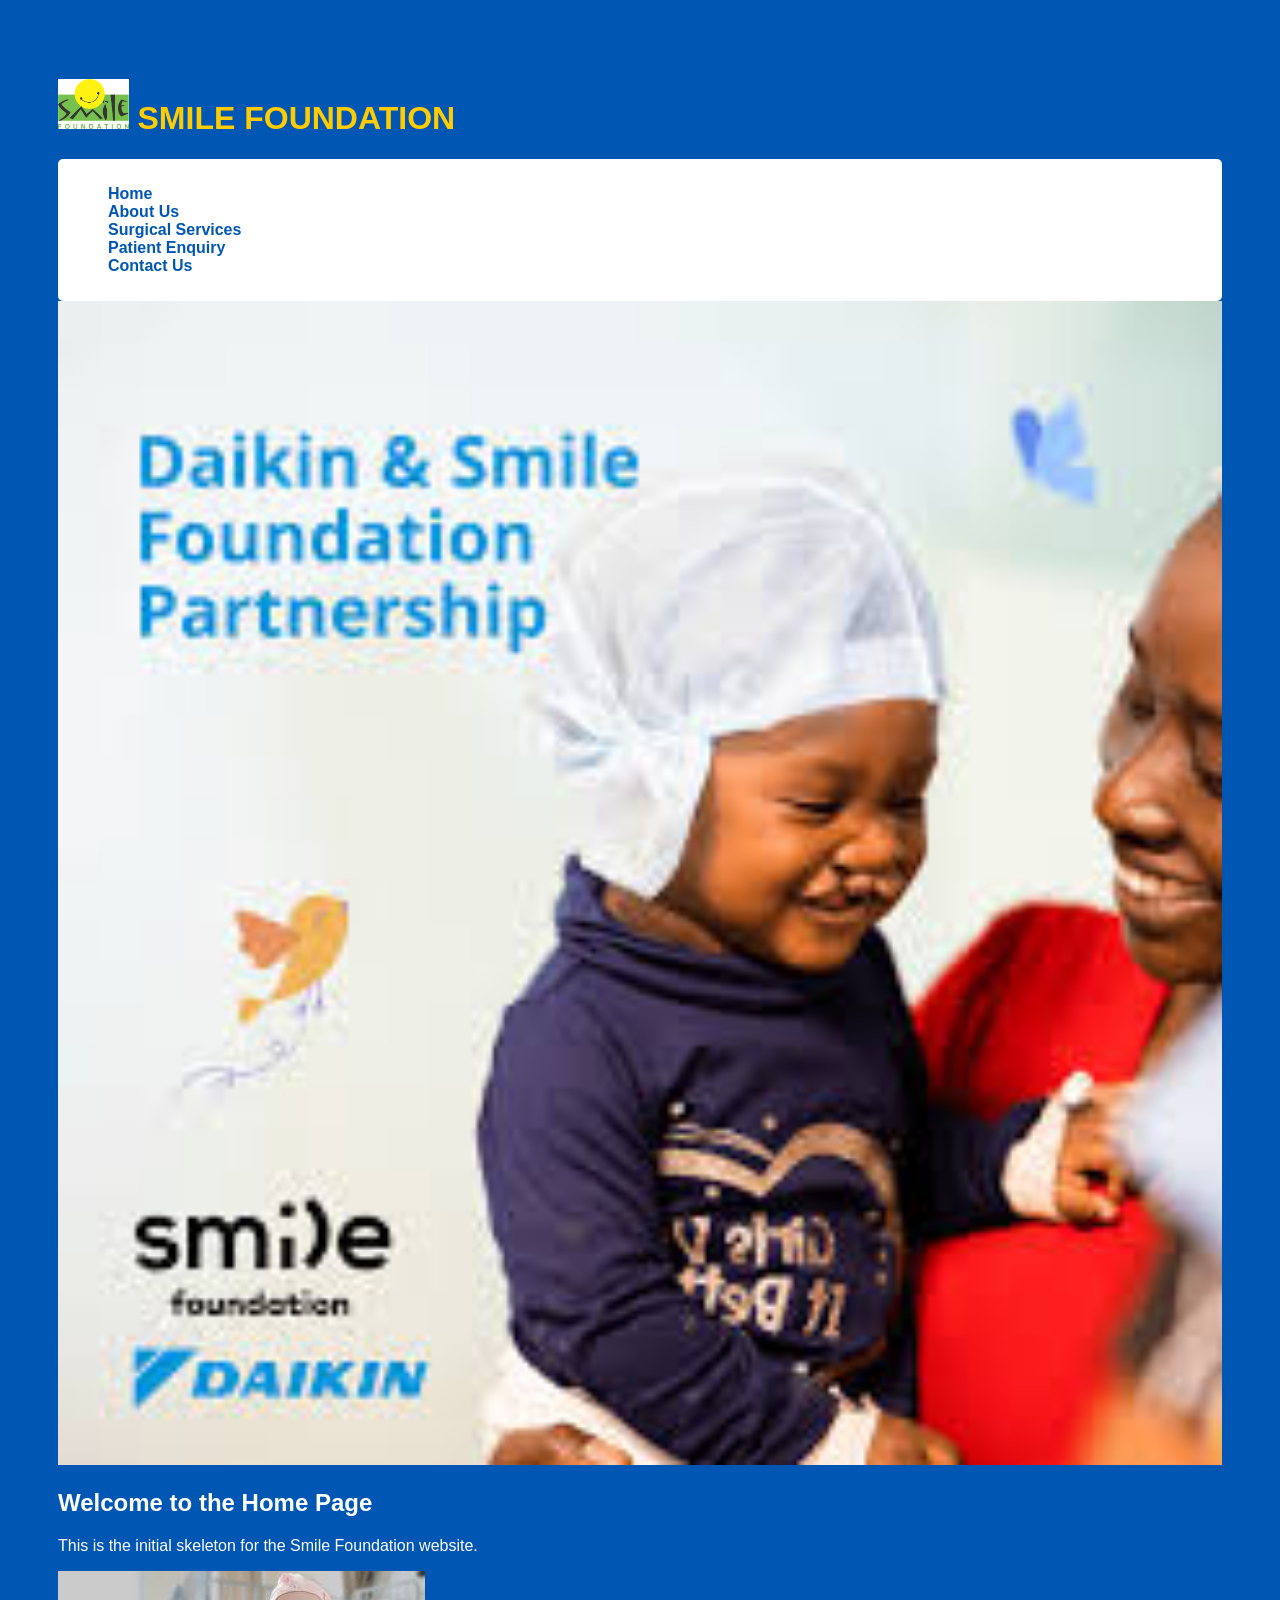
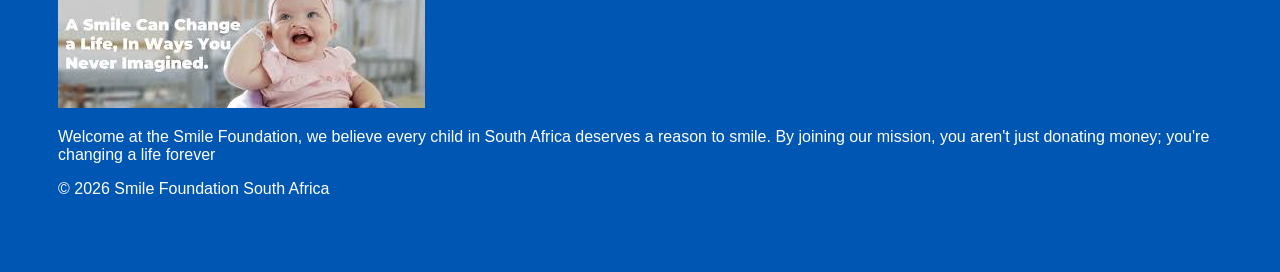
<file: index.html>
<!DOCTYPE html>
<html lang="en"
<head>
    <meta charset="UTF-8">
    <head>
    <meta charset="UTF-8">
    <meta name="viewport" content="width=device-width, initial-scale=1.0">

    <meta name="description" content="Smile Foundation SA provides life-changing surgeries for children with facial conditions. Support our mission today.">
    <meta name="keywords" content="Smile Foundation, South Africa, cleft lip surgery, children charity, surgical assistance">
    <meta name="author" content="Hlumelo [Your Surname]">

    <title>Home | Smile Foundation SA</title>
</head>
    <meta name="viewport" content="width=device-width, initail-scale=1.0">
    <title>Home | Smile Foundation SA</title>
<style>
    /* This is "Internal CSS" - it works even if the folder link is broken */
    body {
        background-color: #0056b3; /* Foundation Blue */
        color: white;
        font-family: sans-serif;
        padding: 50px;
    }
    h1 {
        color: #ffcc00; /* Foundation Yellow */
        text-transform: uppercase;
    }
    nav {
        background: white;
        padding: 10px;
        border-radius: 5px;
    }
    nav a {
        color: #0056b3;
        margin-right: 20px;
        text-decoration: none;
        font-weight: bold;
    }
</style>
</head>
<body>

    <header>
        <h1><img src="images/logo.png.png" alt="Smile Foundation Logo" style="height: 50px;"> Smile Foundation</h1>
        <nav>
            <ul>
                <li><a href="index.html">Home</a></li>
                <li><a href="about.html">About Us</a></li>
                <li><a href="services.html">Surgical Services</a></li>
                <li><a href="enquiry.html">Patient Enquiry</a></li>
                <li><a href="contact.html">Contact Us</a></li>
            </ul>
        </nav>
    </header>
    
    <main>
        <img src="images/hero.banner.jpg" alt="Hero Banner" style="width: 100%;">
        <h2>Welcome to the Home Page</h2>
        <p>This is the initial skeleton for the Smile Foundation website.</p>
        <img src="images/child-smile.png.jpg" alt="Child smiling" style="max-width: 100%; height: auto;">
        <p>Welcome at the Smile Foundation, we believe every child in South Africa deserves a reason to smile. By joining our mission, you aren't just donating money; you're changing a life forever </p>

    </main>

    <footer>
        <p>&copy; 2026 Smile Foundation South Africa</p>
    </footer>


</body>
</html>
</file>
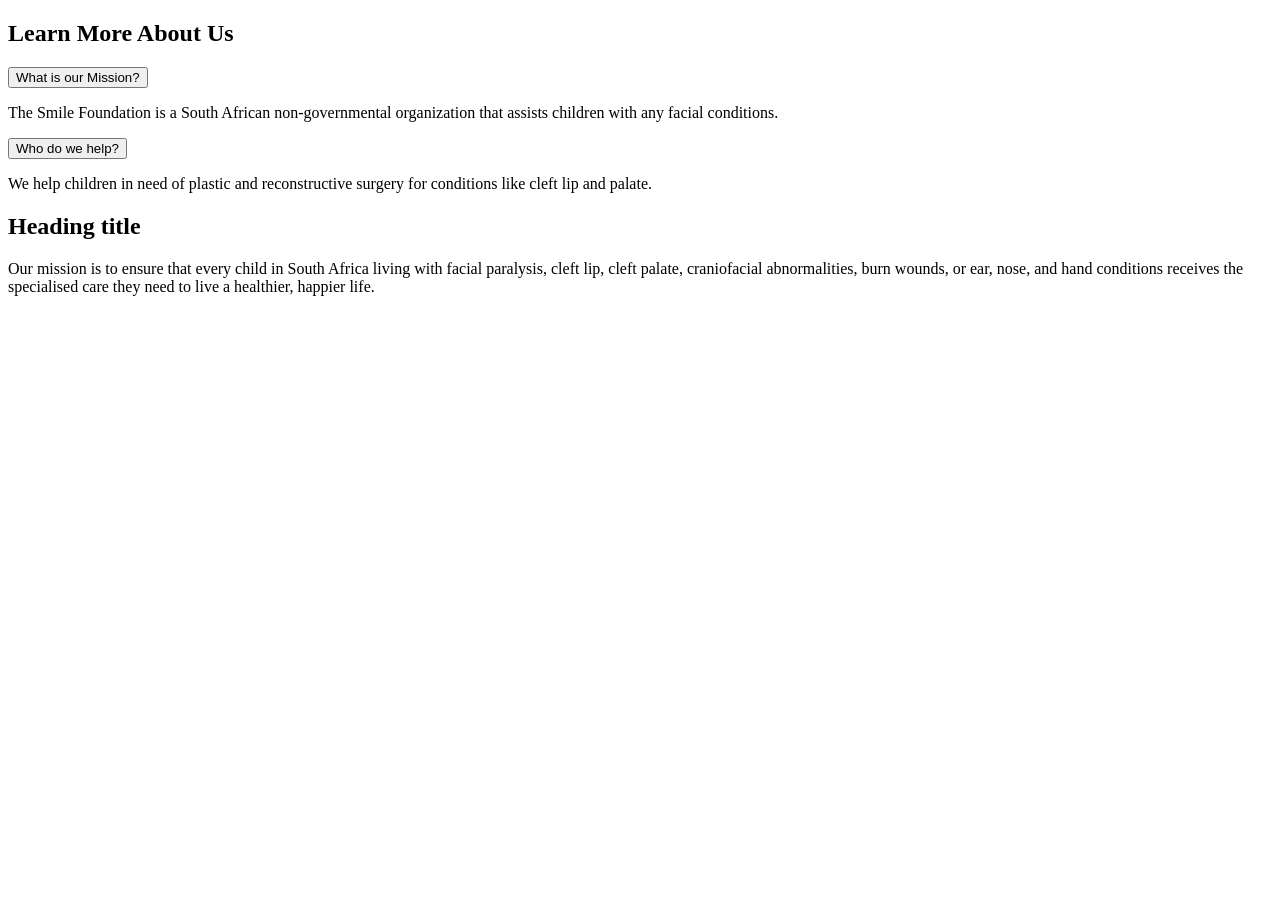
<file: about.html>
<!DOCTYPE html>
<html lang="en">
<head>
    <meta charset="UTF-8">
    <meta name="viewport" content="width=device-width, initial-scale=1.0">
    <title>Document</title>
</head>
<body>
    <main><section>
    <h2>Learn More About Us</h2>
    
    <button class="accordion">What is our Mission?</button>
    <div class="panel">
        <p>The Smile Foundation is a South African non-governmental organization that assists children with any facial conditions.</p>
    </div>

    <button class="accordion">Who do we help?</button>
    <div class="panel">
        <p>We help children in need of plastic and reconstructive surgery for conditions like cleft lip and palate.</p>
    </div>
</section></main>
        <h2>Heading title</h2>
       <p>Our mission is to ensure that every child in South Africa living with facial paralysis, cleft lip, cleft palate, craniofacial abnormalities, burn wounds, or ear, nose, and hand conditions receives the specialised care they need to live a healthier, happier life.</p>
<script>
    var acc = document.getElementsByClassName("accordion");
    var i;

    for (i = 0; i < acc.length; i++) {
        acc[i].addEventListener("click", function() {
            /* Toggle between adding and removing the "active" class */
            this.classList.toggle("active");

            /* Toggle between hiding and showing the active panel */
            var panel = this.nextElementSibling;
            if (panel.style.display === "block") {
                panel.style.display = "none";
            } else {
                panel.style.display = "block";
            }
        });
    }
</script>
</body>
</html>
</file>
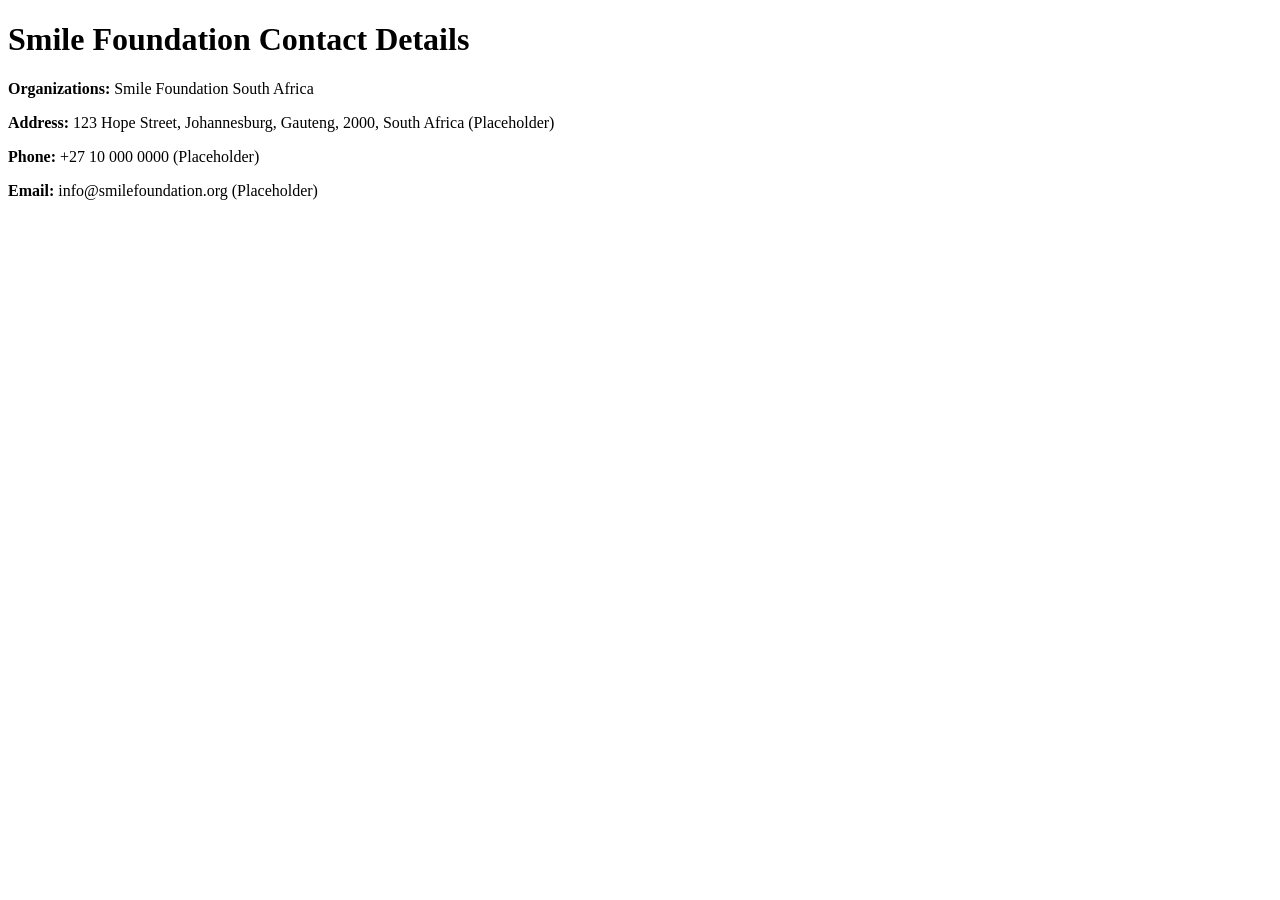
<file: contact.html>
<!DOCTYPE html>
<html lang="en">
<head>
    <meta charset="UTF-8">
    <meta name="viewport" content="width=device-width, initial-scale=1.0">
    <title>Document</title>
</head>
<body>
    
    <header>
        <h1>Smile Foundation Contact Details</h1>
        <p><b>Organizations:</b> Smile Foundation South Africa</p>
        <p><b>Address:</b> 123 Hope Street, Johannesburg, Gauteng, 2000, South Africa (Placeholder)</p>
        <p><b>Phone:</b> +27 10 000 0000 (Placeholder)</p>
        <p><b>Email:</b> info@smilefoundation.org
 (Placeholder)</p>
    </header>
</body>
</html>
</file>
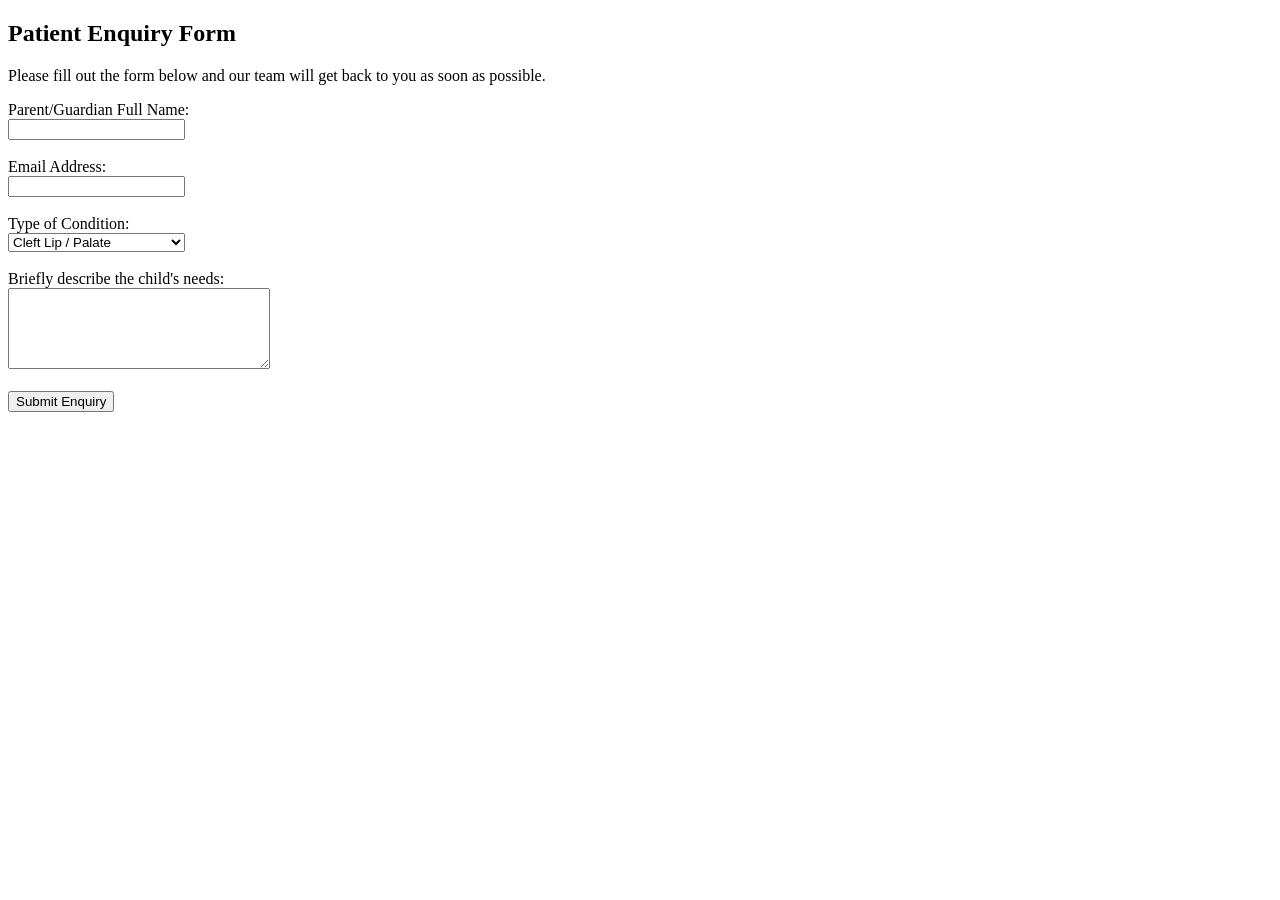
<file: enquiry.html>
<!DOCTYPE html>
<html lang="en">
<head>
    <meta charset="UTF-8">
    <meta name="viewport" content="width=device-width, initial-scale=1.0">
    <title>Document</title>
</head>
<body>
    <main>
    <h2>Patient Enquiry Form</h2>
    <p>Please fill out the form below and our team will get back to you as soon as possible.</p>

    <form action="#" method="post">
        <label for="parent_name">Parent/Guardian Full Name:</label><br>
        <input type="text" id="parent_name" name="parent_name" required><br><br>

        <label for="email">Email Address:</label><br>
        <input type="email" id="email" name="email" required><br><br>

        <label for="condition">Type of Condition:</label><br>
        <select id="condition" name="condition">
            <option value="cleft_lip">Cleft Lip / Palate</option>
            <option value="burns">Severe Burns</option>
            <option value="craniofacial">Craniofacial Abnormalities</option>
            <option value="other">Other</option>
        </select><br><br>

        <label for="message">Briefly describe the child's needs:</label><br>
        <textarea id="message" name="message" rows="5" cols="30"></textarea><br><br>

        <button type="submit">Submit Enquiry</button>
    </form>
</main>
</body>
</html>
</file>
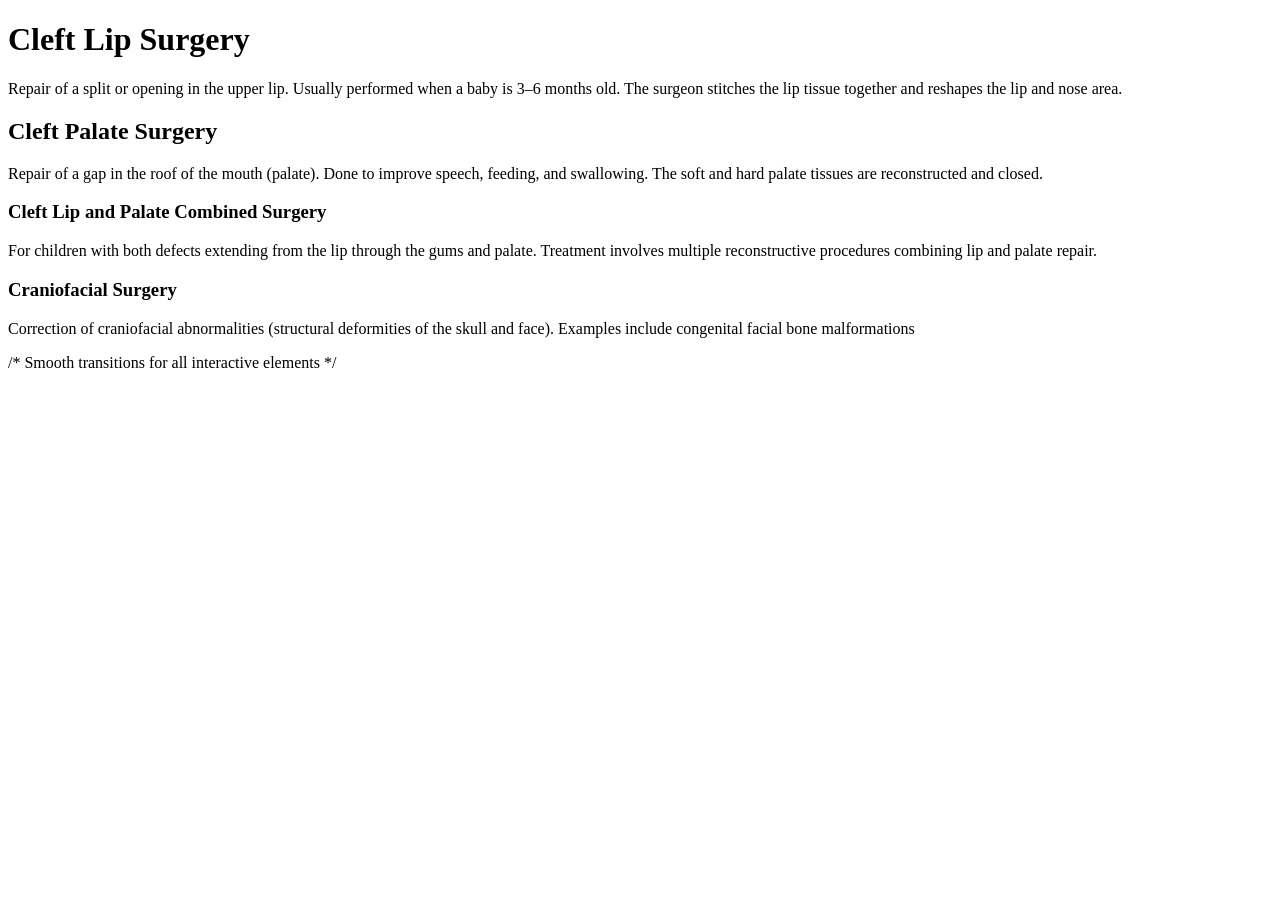
<file: services.html>
<!DOCTYPE html>
<html lang="en">
<head>
    <meta charset="UTF-8">
    <meta name="viewport" content="width=device-width, initial-scale=1.0">
    <title>Document</title>
</head>
<body>
    <header>
        <h1>Cleft Lip Surgery</h1>
        <p>Repair of a split or opening in the upper lip. Usually performed when a baby is 3–6 months old. The surgeon stitches the lip tissue together and reshapes the lip and nose area.</p>
        <h2>Cleft Palate Surgery</h2>
        <p2>Repair of a gap in the roof of the mouth (palate).
Done to improve speech, feeding, and swallowing.
The soft and hard palate tissues are reconstructed and closed.</p2>
<h3>Cleft Lip and Palate Combined Surgery</h3>
<p>For children with both defects extending from the lip through the gums and palate.
Treatment involves multiple reconstructive procedures combining lip and palate repair.</p>
<h3>Craniofacial Surgery</h3>
<p>Correction of craniofacial abnormalities (structural deformities of the skull and face).
Examples include congenital facial bone malformations</p>
    </header>
</body>
</html>

/* Smooth transitions for all interactive elements */
<nav ul li a, .accordion, button, input[type="submit"] {
    transition: all 0.4s ease-in-out;
}

/* Hover effect for Nav Links */
nav ul li a:hover {
    color: #ffcc00; /* Turns yellow */
    background-color: #004494; /* Darker blue background */
    padding: 5px 10px;
    border-radius: 4px;
}</nav>
</file>
